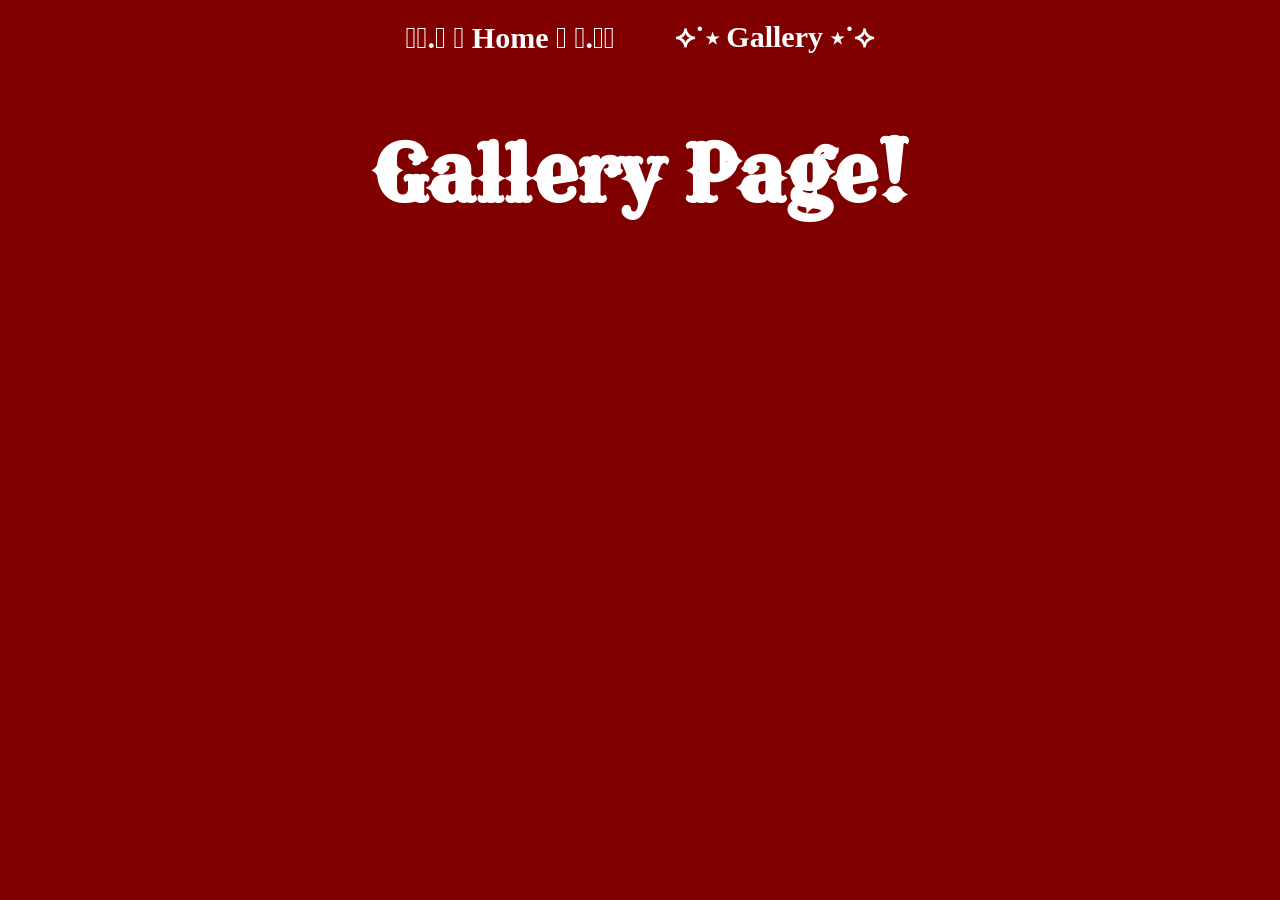
<file: gallery.html>
<!DOCTYPE html>
<html lang="en-US">
<html>
<head>
    <meta charset="UTF-8">
    <meta name="viewport" content="width=device-width, initial-scale=1.0">
    <title>Gallery!</title>
    <link rel="icon" href="assets/icons/photo-camera.png">
    <link rel="stylesheet" href="css/style.css">
    <link rel="preconnect" href="https://fonts.googleapis.com">
    <link rel="preconnect" href="https://fonts.gstatic.com" crossorigin>
    <link href="https://fonts.googleapis.com/css2?family=Limelight&family=Redaction+50:ital,wght@0,400;0,700;1,400&family=Rye&family=Special+Elite&display=swap" rel="stylesheet">
</head>

<body>
    <header>
        <nav>
             <a href="index.html" style="white-space: pre-wrap;">𖥧𖤣.𖡼 𖠿 Home 𖠿 𖡼.𖤣𖥧</a>
             <a href="gallery.html">⟡˙⋆ Gallery ⋆˙⟡</a>
        </nav>
        <h1>Gallery Page!</h1>
    </header>
</body>
</html>
</file>
<file: css/style.css>
body {
    margin: 0;
    background-color: maroon;
}
h1 {
    color: white;
    font-size: clamp(2.5rem, 6vw, 6rem);
    text-align: center;
    font-family: "Rye", serif;
}
h2 {
    color: white;
    text-align: center;
    font-family: "Redaction 50", serif;
    font-style: italic;
    font-size: 35px;
}

nav{
    text-align: center;
    font-family: "Redaction 50", serif;
    display: flex;
    justify-content: center; /*horizontal*/
    align-items: center; /*vertical*/
    flex-wrap: wrap;
    gap: clamp(15px, 5vw, 60px);
    padding: 20px 0;
}

nav a {
    color: white;
    text-align: center;
    text-decoration: none;
    font-size: 30px;
    font-weight: bold;
}
nav a:link{
    color: white;
}
nav a:visited{
    color: white;
}
nav a:hover{
    color: rgb(169, 44, 104);
}

#camera-section {
    display: flex;
    flex-direction: column;
    align-items: center;
    color:white;
    text-align: center;
    font-size: 20px;
}

#camera-section button{
    font-family: 'Redaction 50', serif;
    font-size: clamp(1.2rem, 3vw, 2rem);
    padding: 0.75em 1.5em;
    width: min(90%, 300px);
    background-color: white;
    color: maroon;
    border: 2px solid #c5c3c1;
    border-radius: 4px;
    cursor: pointer;
}

#camera-section button:hover{
    background-color: #e8b7c5;
}

#camera-section #download-button {
    width: auto;
    font-size: 16px;
    padding: 8px 12px;
    margin-top: 20px;
    background-color: transparent;
    border: none;
    color: white;
}

#camera-section #download-button:hover {
    background-color: transparent;
    color: #e8b7c5;
}

#camera, #photo-preview {
    display: block;
    width: 90%;
    max-width: 500px;
    height: auto;
    border: 10px solid rgb(233, 184, 48);
    box-sizing: border-box;
    border-style: groove;
    margin-bottom: 35px;
}

[hidden] {
    display: none !important;
}
</file>
